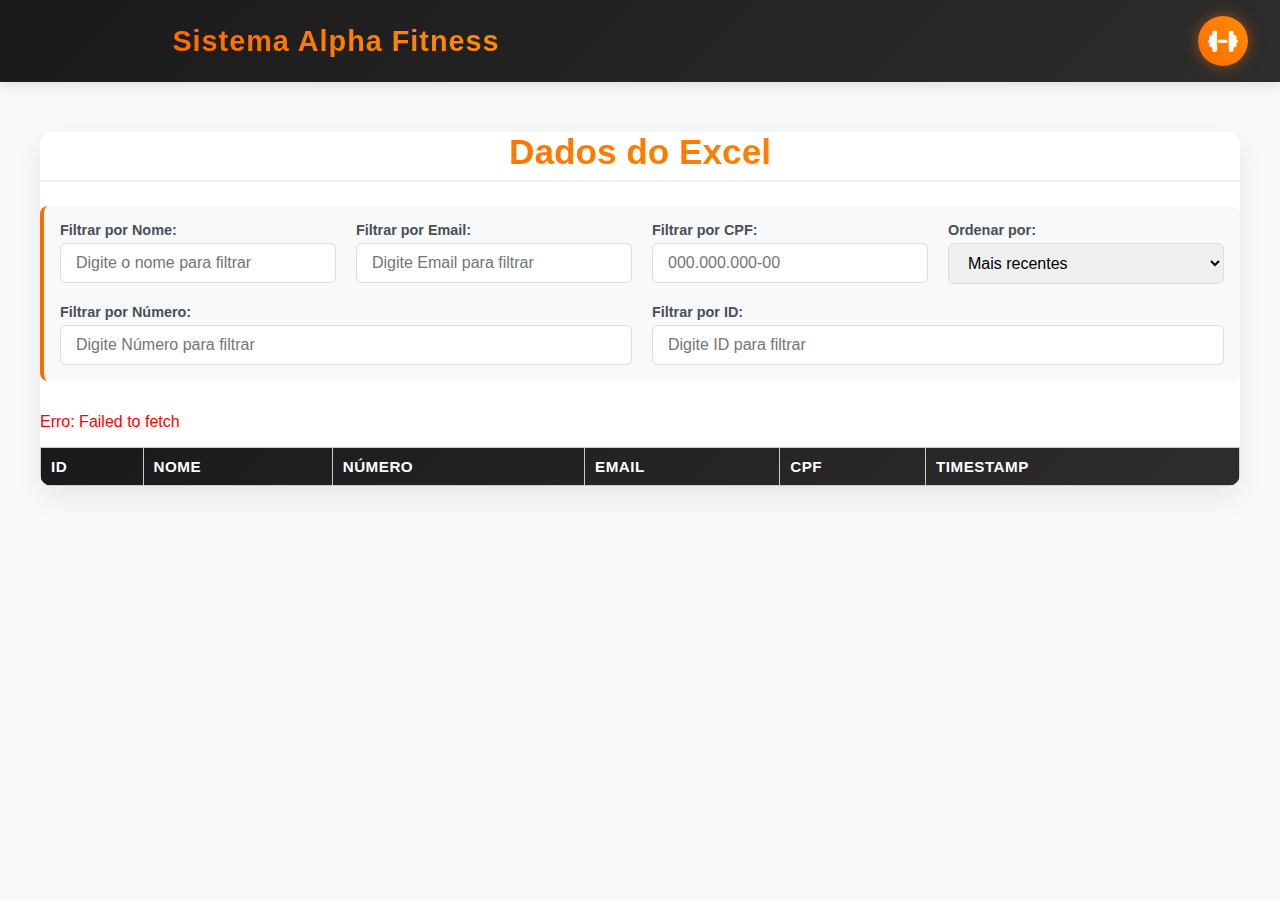
<file: index.html>
<!DOCTYPE html>
<html lang="en">

<head>
    <meta charset="UTF-8">
    <meta name="viewport" content="width=device-width, initial-scale=1.0">
    <link rel="stylesheet" href="styles/index.css">
    <link rel="stylesheet" href="styles/card.css">
    <link rel="stylesheet" href="https://cdnjs.cloudflare.com/ajax/libs/font-awesome/6.4.0/css/all.min.css">
    <title>Processo Seletivo Rede Alpha Fitness</title>
</head>

<body>

    <header>
        <div class="logo-container">
            <h2>Sistema Alpha Fitness</h2>
        </div>
        <div class="icon-container">
            <div class="icon">
                <i class="fas fa-dumbbell"></i>
            </div>
        </div>
    </header>
    <div class="tabela-container">
        <h1>Dados do Excel</h1>
        <!-- Filtro geral -->
        <div class="filtro-container">
            <div class="filtro-item">
                <label for="filtro-nome">Filtrar por Nome:</label>
                <input type="text" id="filtro" placeholder="Digite o nome para filtrar">
            </div>

            <div class="filtro-item">
                <label for="filtro-email">Filtrar por Email:</label>
                <input type="text" id="filtro-email" placeholder="Digite Email para filtrar">
            </div>

            <div class="filtro-item">
                <label for="cpf">Filtrar por CPF:</label>
                <input type="text" id="filtro-cpf" placeholder="000.000.000-00" maxlength="14">
            </div>
            <div class="filtro-item">
                <label for="ordenar">Ordenar por:</label>
                <select id="ordenar">
                    <option value="mais-recentes">Mais recentes</option>
                    <option value="mais-antigos">Mais antigos</option>
                    <option value="a-z">A → Z</option>
                    <option value="z-a">Z → A</option>
                </select>
            </div>
            <div class="filtro-item">
                <label for="filtro-numero">Filtrar por Número:</label>
                <input type="number" id="filtro-numero" placeholder="Digite Número para filtrar">
            </div>

            <div class="filtro-item">
                <label for="filtro-id">Filtrar por ID:</label>
                <input type="text" id="filtro-id" placeholder="Digite ID para filtrar">
            </div>
        </div>
        <div id="loading" style="display: none; text-align: center; margin: 20px 0;">
            <i id="spinner" class="fas fa-spinner fa-spin" style="font-size: 2em; color: #ff6b00;"></i>
            <div style="margin-top: 10px;">Carregando...</div>
        </div>
        <div id="error" style="display: none; color: red;"></div>
        <div class="tabela-rolavel">
            <table id="tabela">
                <thead>
                    <tr>
                        <th>ID</th>
                        <th>Nome</th>
                        <th>Número</th>
                        <th>Email</th>
                        <th>CPF</th>
                        <th>Timestamp</th>
                    </tr>
                </thead>
                <tbody>
                    <!-- dados -->
                </tbody>
            </table>
        </div>

    </div>
    <!-- Card de Estatísticas -->
    <div id="statsCard" class="stats-card" style="display: none;">
        <div class="stats-title">
            <i class="fas fa-database"></i>
            TOTAL DE REGISTROS
        </div>
        <div class="stats-count" id="totalCount">0</div>
        <div class="stats-info">
            <span>Filtrados: <span id="filteredCount">0</span></span>

        </div>
        <div class="stats-update" id="lastUpdate">
            Atualizado: <span id="updateTime">--:--:--</span>
        </div>
    </div>
    <script>
        const tabela = document.getElementById("tabela");
        const filtroInput = document.getElementById("filtro");
        const filtroEmail = document.getElementById("filtro-email");
        const filtroCpf = document.getElementById("filtro-cpf");
        const filtroNumero = document.getElementById("filtro-numero");
        const filtroId = document.getElementById("filtro-id");
        const ordenarSelect = document.getElementById("ordenar");

        // Elementos do card de estatísticas
        const statsCard = document.getElementById("statsCard");
        const totalCount = document.getElementById("totalCount");
        const filteredCount = document.getElementById("filteredCount");
        const visibleCount = document.getElementById("visibleCount");
        const updateTime = document.getElementById("updateTime");

        let dadosOriginais = [];
        let dadosFiltradosAtuais = [];

        function formatarDataHora(data) {
            return new Date(data).toLocaleString('pt-BR');
        }

        function atualizarEstatisticas() {
            const total = dadosOriginais.length;
            const filtrados = dadosFiltradosAtuais.length;


            totalCount.textContent = total;
            filteredCount.textContent = filtrados;

            updateTime.textContent = new Date().toLocaleTimeString('pt-BR');

            // Mostrar o card quando tiver dados
            if (total > 0) {
                statsCard.style.display = 'block';
            }

            // Efeito de pulse quando atualizar
            totalCount.classList.add('pulse');
            setTimeout(() => totalCount.classList.remove('pulse'), 1000);
        }

        function renderizarTabela(dados) {
            const tbody = tabela.querySelector("tbody");
            tbody.innerHTML = "";
            dadosFiltradosAtuais = dados;

            if (dados.length === 0) {
                tbody.innerHTML = `<tr><td colspan="6" class="sem-dados">Nenhum dado encontrado</td></tr>`;
                atualizarEstatisticas();
                return;
            }

            dados.forEach(item => {
                const row = document.createElement("tr");
                row.innerHTML = `
                <td>${item.id}</td>
                <td>${item.nome}</td>
                <td>${item.numero}</td>
                <td>${item.email}</td>
                <td>${item.cpf}</td>
                <td>${formatarDataHora(item.timestamp)}</td>
            `;
                tbody.appendChild(row);
            });

            atualizarEstatisticas();
        }

        function aplicarFiltros() {
            let dadosFiltrados = dadosOriginais.slice();

            // Filtro por Nome
            const filtroNomeValor = filtroInput.value.toLowerCase();
            if (filtroNomeValor) {
                dadosFiltrados = dadosFiltrados.filter(item =>
                    item.nome.toLowerCase().includes(filtroNomeValor)
                );
            }

            // Filtro por Email
            const filtroEmailValor = filtroEmail.value.toLowerCase();
            if (filtroEmailValor) {
                dadosFiltrados = dadosFiltrados.filter(item =>
                    item.email.toLowerCase().includes(filtroEmailValor)
                );
            }

            // Filtro por CPF
            const filtroCpfValor = filtroCpf.value.replace(/\D/g, "");
            if (filtroCpfValor) {
                dadosFiltrados = dadosFiltrados.filter(item => {
                    if (!item.cpf) return false;
                    const itemCpf = item.cpf.toString().replace(/\D/g, "");
                    return itemCpf.includes(filtroCpfValor);
                });
            }

            // Filtro por Número
            const filtroNumeroValor = filtroNumero.value;
            if (filtroNumeroValor) {
                dadosFiltrados = dadosFiltrados.filter(item =>
                    item.numero.toString().includes(filtroNumeroValor)
                );
            }

            // Filtro por ID
            const filtroIdValor = filtroId.value;
            if (filtroIdValor) {
                dadosFiltrados = dadosFiltrados.filter(item =>
                    item.id.toString().includes(filtroIdValor)
                );
            }

            // Ordenação
            const ordem = ordenarSelect.value;
            if (ordem === "mais-recentes") {
                dadosFiltrados.sort((a, b) => new Date(b.timestamp) - new Date(a.timestamp));
            } else if (ordem === "mais-antigos") {
                dadosFiltrados.sort((a, b) => new Date(a.timestamp) - new Date(b.timestamp));
            } else if (ordem === "a-z") {
                dadosFiltrados.sort((a, b) => a.nome.localeCompare(b.nome));
            } else if (ordem === "z-a") {
                dadosFiltrados.sort((a, b) => b.nome.localeCompare(a.nome));
            }

            renderizarTabela(dadosFiltrados);
        }

        // Adicionar event listeners para todos os filtros
        filtroInput.addEventListener("input", aplicarFiltros);
        filtroEmail.addEventListener("input", aplicarFiltros);
        filtroCpf.addEventListener("input", aplicarFiltros);
        filtroNumero.addEventListener("input", aplicarFiltros);
        filtroId.addEventListener("input", aplicarFiltros);
        ordenarSelect.addEventListener("change", aplicarFiltros);

        // Função para buscar dados
        function buscarDados() {
            const loading = document.getElementById("loading");
            const error = document.getElementById("error");

            loading.style.display = "block";
            error.style.display = "none";

            fetch("http://127.0.0.1:5000/api/dados")
                .then(response => {
                    if (!response.ok) throw new Error("Erro ao buscar dados");
                    return response.json();
                })
                .then(dados => {
                    dadosOriginais = dados;
                    aplicarFiltros();
                    console.log("✅ Dados atualizados:", new Date().toLocaleTimeString());
                })
                .catch(err => {
                    error.textContent = "Erro: " + err.message;
                    error.style.display = "block";
                    console.error("Erro ao buscar dados:", err);
                })
                .finally(() => {
                    loading.style.display = "none";
                });
        }

        // Máscara para o campo CPF
        const cpfInput = document.getElementById("filtro-cpf");
        cpfInput.addEventListener("input", function (e) {
            let value = cpfInput.value;
            value = value.replace(/\D/g, "");

            if (value.length > 3) value = value.replace(/(\d{3})(\d)/, "$1.$2");
            if (value.length > 6) value = value.replace(/(\d{3})\.(\d{3})(\d)/, "$1.$2.$3");
            if (value.length > 9) value = value.replace(/(\d{3})\.(\d{3})\.(\d{3})(\d)/, "$1.$2.$3-$4");

            cpfInput.value = value.slice(0, 14);
        });

        // Inicialização
        buscarDados(); // Primeira carga

        // Adicionar esta função para buscar dados automaticamente
        function buscarDadosAutomaticamente() {
            fetch("http://127.0.0.1:5000/api/dados")
                .then(response => {
                    if (!response.ok) throw new Error("Erro ao buscar dados");
                    return response.json();
                })
                .then(dados => {
                    dadosOriginais = dados;
                    aplicarFiltros();
                })
                .catch(err => {
                    console.error("Erro ao buscar dados:", err);
                });
        }

        // Buscar a cada 30 segundos (30000 ms)
        setInterval(buscarDadosAutomaticamente, 30000);

        // Atualizar ao focar na janela
        window.addEventListener('focus', buscarDados);
    </script>
</body>

</html>
</file>
<file: styles/index.css>
* {
    margin: 0;
    padding: 0;
    box-sizing: border-box;
    font-family: 'Segoe UI', Tahoma, Geneva, Verdana, sans-serif;
}

body {
    background-color: #f8f9fa;
    min-height: 100vh;
    display: flex;
    flex-direction: column;
}

header {
    background: linear-gradient(135deg, #1a1a1a 0%, #2d2d2d 100%);
    color: white;
    padding: 1rem 2rem;
    box-shadow: 0 4px 12px rgba(0, 0, 0, 0.1);
    display: flex;
    justify-content: space-between;
    align-items: center;
    position: relative;
}

.logo-container {
    flex: 1;
    display: flex;
    justify-content: center;
}

h2 {
    font-size: 1.8rem;
    font-weight: 700;
    background: linear-gradient(to right, #ff6b00, #ff8c00);
    -webkit-background-clip: text;
    background-clip: text;
    color: transparent;
    text-align: center;
    letter-spacing: 1px;
}

.icon-container {
    flex: 1;
    display: flex;
    justify-content: flex-end;
}

.icon {
    width: 50px;
    height: 50px;
    background: linear-gradient(45deg, #ff6b00, #ff8c00);
    border-radius: 50%;
    display: flex;
    align-items: center;
    justify-content: center;
    font-size: 1.5rem;
    color: white;
    box-shadow: 0 0 15px rgba(255, 107, 0, 0.5);
    transition: transform 0.3s ease;
}

.icon:hover {
    transform: scale(1.1);
}

.tabela-container {
    max-width: 1200px;
    max-height: 800px;
    margin: 0 auto;
    margin-top: 50px;
    background: white;
    border-radius: 12px;
    box-shadow: 0 10px 30px rgba(0, 0, 0, 0.08);
    overflow: auto;
}

h1 {
    text-align: center;
    margin-bottom: 1.5rem;
    color: #1a1a1a;
    font-size: 2.2rem;
    font-weight: 700;
    background: linear-gradient(to right, #ff6b00, #ff8c00);
    -webkit-background-clip: text;
    background-clip: text;
    color: transparent;
    padding-bottom: 0.5rem;
    border-bottom: 2px solid #f0f0f0;
}

.filtro-container {
    display: flex;
    flex-wrap: wrap;
    gap: 20px;
    margin-bottom: 2rem;
    padding: 1rem;
    background: #f8f9fa;
    border-radius: 8px;
    border-left: 4px solid #ff6b00;
}

.filtro-item {
    display: flex;
    flex-direction: column;
    flex: 1 1 220px;
    min-width: 0; 
}

.filtro-item label {
    font-weight: 600;
    color: #495057;
    margin-bottom: 5px;
    white-space: nowrap;
    font-size: 0.9rem;
}

.filtro-item input,
.filtro-item select {
    padding: 10px 15px;
    border: 1px solid #ddd;
    border-radius: 6px;
    font-size: 1rem;
    transition: all 0.3s ease;
    width: 100%; 
}

.filtro-item input:focus,
.filtro-item select:focus {
    outline: none;
    border-color: #ff6b00;
    box-shadow: 0 0 0 3px rgba(255, 107, 0, 0.2);
}

table {
    width: 100%;
    border-collapse: collapse;
    margin-top: 1rem;
    box-shadow: 0 5px 15px rgba(0, 0, 0, 0.05);
    border-radius: 8px;
}

#tabela {
    width: 100%;
    border-collapse: collapse;
    min-width: 800px; /* Largura mínima para a tabela */
}

thead {
    background: linear-gradient(135deg, #1a1a1a 0%, #2d2d2d 100%);
    color: white;
    position: sticky;
    top: 0;
    z-index: 5;
}

#tabela th,
#tabela td {
    padding: 10px;
    border: 1px solid #ccc;
    text-align: left;
}

th {
    padding: 1rem 1.2rem;
    text-align: left;
    font-weight: 600;
    font-size: 0.95rem;
    text-transform: uppercase;
    letter-spacing: 0.5px;
    border-right: 1px solid rgba(255, 255, 255, 0.1);
}

th:last-child {
    border-right: none;
}

tbody tr {
    transition: all 0.2s ease;
    border-bottom: 1px solid #f0f0f0;
}

tbody tr:nth-child(even) {
    background-color: #f8f9fa;
}

tbody tr:hover {
    background-color: #fff3e0;
    transform: translateY(-1px);
    box-shadow: 0 3px 10px rgba(0, 0, 0, 0.05);
}

td {
    padding: 1rem 1.2rem;
    color: #495057;
    font-size: 0.95rem;
    word-wrap: break-word; 
}

.sem-dados {
    text-align: center;
    padding: 2rem;
    color: #6c757d;
    font-style: italic;
}

.erro {
    text-align: center;
    padding: 1rem;
    color: #dc3545;
    background: #f8d7da;
    border-radius: 6px;
    margin-bottom: 1rem;
}

@keyframes spin {
    0% {
        transform: rotate(0deg);
    }
    100% {
        transform: rotate(360deg);
    }
}

#spinner {
    animation: spin 2s linear infinite;
}

/* Estilos para o card de estatísticas */
.stats-card {
    position: fixed;
    bottom: 20px;
    right: 20px;
    background: linear-gradient(135deg, #ff6b00, #ff8c00);
    color: white;
    padding: 15px 20px;
    border-radius: 10px;
    box-shadow: 0 4px 15px rgba(0, 0, 0, 0.2);
    font-family: Arial, sans-serif;
    z-index: 1000;
    min-width: 200px;
    transition: all 0.3s ease;
    border-left: 4px solid #ff4500;
}

.stats-card:hover {
    transform: translateY(-2px);
    box-shadow: 0 6px 20px rgba(0, 0, 0, 0.3);
}

.stats-title {
    font-size: 14px;
    font-weight: bold;
    margin-bottom: 5px;
    display: flex;
    align-items: center;
    gap: 8px;
}

.stats-count {
    font-size: 24px;
    font-weight: bold;
    margin: 5px 0;
}

.stats-info {
    font-size: 12px;
    opacity: 0.9;
    display: flex;
    justify-content: space-between;
    margin-top: 8px;
}

.stats-update {
    font-size: 10px;
    opacity: 0.7;
    margin-top: 5px;
    text-align: right;
}

.pulse {
    animation: pulse 2s infinite;
}

@keyframes pulse {
    0% { opacity: 1; }
    50% { opacity: 0.7; }
    100% { opacity: 1; }
}

/* ===== RESPONSIVIDADE ===== */

/* Tablets (768px - 992px) */
@media (max-width: 992px) {
    .tabela-container {
        padding: 1.5rem;
        margin: 1rem;
        max-height: 600px;
    }

    h1 {
        font-size: 1.8rem;
        padding: 0 1rem;
    }

    h2 {
        font-size: 1.5rem;
    }

    header {
        padding: 1rem;
        flex-direction: column;
        gap: 1rem;
    }

    .logo-container, .icon-container {
        justify-content: center;
    }

    .filtro-container {
        gap: 15px;
        padding: 0.8rem;
    }

    .filtro-item {
        flex: 1 1 200px;
    }

    th, td {
        padding: 0.8rem 1rem;
        font-size: 0.9rem;
    }

    /* Card de estatísticas para tablets */
    .stats-card {
        bottom: 15px;
        right: 15px;
        min-width: 180px;
        padding: 12px 15px;
    }

    .stats-count {
        font-size: 20px;
    }
}

/* Mobile Grande (576px - 768px) */
@media (max-width: 768px) {
    body {
        padding: 0.5rem;
    }

    .tabela-container {
        padding: 1rem;
        margin: 0.5rem;
        max-height: 800px;
        border-radius: 8px;
    }

    h1 {
        font-size: 1.6rem;
        margin-bottom: 1rem;
    }

    h2 {
        font-size: 1.3rem;
    }

    .filtro-container {
        flex-direction: column;
        gap: 10px;
        margin-bottom: 1rem;
    }

    .filtro-item {
        flex: 1 1 100%;
        margin-bottom: 0.5rem;
    }

    .filtro-item label {
        font-size: 0.85rem;
    }

    .filtro-item input,
    .filtro-item select {
        padding: 8px 12px;
        font-size: 0.9rem;
    }

    /* Tabela scroll horizontal em mobile */
    .tabela-rolavel {
        overflow-x: auto;
        -webkit-overflow-scrolling: touch;
    }

    #tabela {
        min-width: 700px; /* Mantém largura mínima para scroll */
    }

    th, td {
        padding: 0.7rem 0.8rem;
        font-size: 0.85rem;
    }

    th {
        font-size: 0.8rem;
        padding: 0.8rem 0.6rem;
    }

    /* Card de estatísticas para mobile */
    .stats-card {
        position: relative;
        bottom: auto;
        right: auto;
        margin: 1rem auto;
        width: calc(100% - 2rem);
        max-width: 300px;
    }

    .stats-title {
        font-size: 13px;
    }

    .stats-count {
        font-size: 22px;
    }

    .stats-info {
        flex-direction: column;
        gap: 3px;
    }
}

/* Mobile Pequeno (até 576px) */
@media (max-width: 576px) {
    body {
        padding: 0.25rem;
    }

    .tabela-container {
        padding: 0.5rem;
        margin: 0.25rem;
        max-height: 450px;
        margin-top: 20px;
    }

    h1 {
        font-size: 1.4rem;
        padding: 0 0.5rem;
    }

    h2 {
        font-size: 1.2rem;
    }

    header {
        padding: 0.8rem 0.5rem;
    }

    .icon {
        width: 40px;
        height: 40px;
        font-size: 1.2rem;
    }

    .filtro-container {
        padding: 0.6rem;
        gap: 8px;
    }

    .filtro-item input,
    .filtro-item select {
        padding: 6px 10px;
        font-size: 0.85rem;
    }

    #tabela {
        min-width: 600px;
    }

    th, td {
        padding: 0.6rem 0.5rem;
        font-size: 0.8rem;
    }

    th {
        font-size: 0.75rem;
        padding: 0.6rem 0.4rem;
    }

    /* Ajustes finos para textos longos */
    td {
        max-width: 120px;
        overflow: hidden;
        text-overflow: ellipsis;
        white-space: nowrap;
    }

    /* Card de estatísticas para mobile pequeno */
    .stats-card {
        padding: 10px 12px;
        margin: 0.5rem auto;
    }

    .stats-title {
        font-size: 12px;
    }

    .stats-count {
        font-size: 20px;
    }

    .stats-info {
        font-size: 11px;
    }

    .stats-update {
        font-size: 9px;
    }
}

/* Mobile Muito Pequeno (até 400px) */
@media (max-width: 400px) {
    h1 {
        font-size: 1.2rem;
    }

    h2 {
        font-size: 1.1rem;
    }

    .filtro-item label {
        font-size: 0.8rem;
    }

    #tabela {
        min-width: 550px;
    }

    th, td {
        padding: 0.5rem 0.4rem;
        font-size: 0.75rem;
    }

    .stats-card {
        min-width: auto;
        width: 95%;
    }
}

@media (max-height: 500px) and (orientation: landscape) {
    .tabela-container {
        max-height: 300px;
        margin-top: 20px;
    }

    .stats-card {
        position: fixed;
        bottom: 10px;
        right: 10px;
        width: auto;
        min-width: 180px;
    }
}
</file>
<file: styles/card.css>
/* Estilos para o card de estatísticas */
    .stats-card {
        position: fixed;
        bottom: 20px;
        right: 20px;
        background: linear-gradient(135deg, #ff6b00, #ff8c00);
        color: white;
        padding: 15px 20px;
        border-radius: 10px;
        box-shadow: 0 4px 15px rgba(0, 0, 0, 0.2);
        font-family: Arial, sans-serif;
        z-index: 1000;
        min-width: 200px;
        transition: all 0.3s ease;
        border-left: 4px solid #ff4500;
    }

    .stats-card:hover {
        transform: translateY(-2px);
        box-shadow: 0 6px 20px rgba(0, 0, 0, 0.3);
    }

    .stats-title {
        font-size: 14px;
        font-weight: bold;
        margin-bottom: 5px;
        display: flex;
        align-items: center;
        gap: 8px;
    }

    .stats-count {
        font-size: 24px;
        font-weight: bold;
        margin: 5px 0;
    }

    .stats-info {
        font-size: 12px;
        opacity: 0.9;
        display: flex;
        justify-content: space-between;
        margin-top: 8px;
    }

    .stats-update {
        font-size: 10px;
        opacity: 0.7;
        margin-top: 5px;
        text-align: right;
    }

    .pulse {
        animation: pulse 2s infinite;
    }

    @keyframes pulse {
        0% { opacity: 1; }
        50% { opacity: 0.7; }
        100% { opacity: 1; }
    }
</file>
